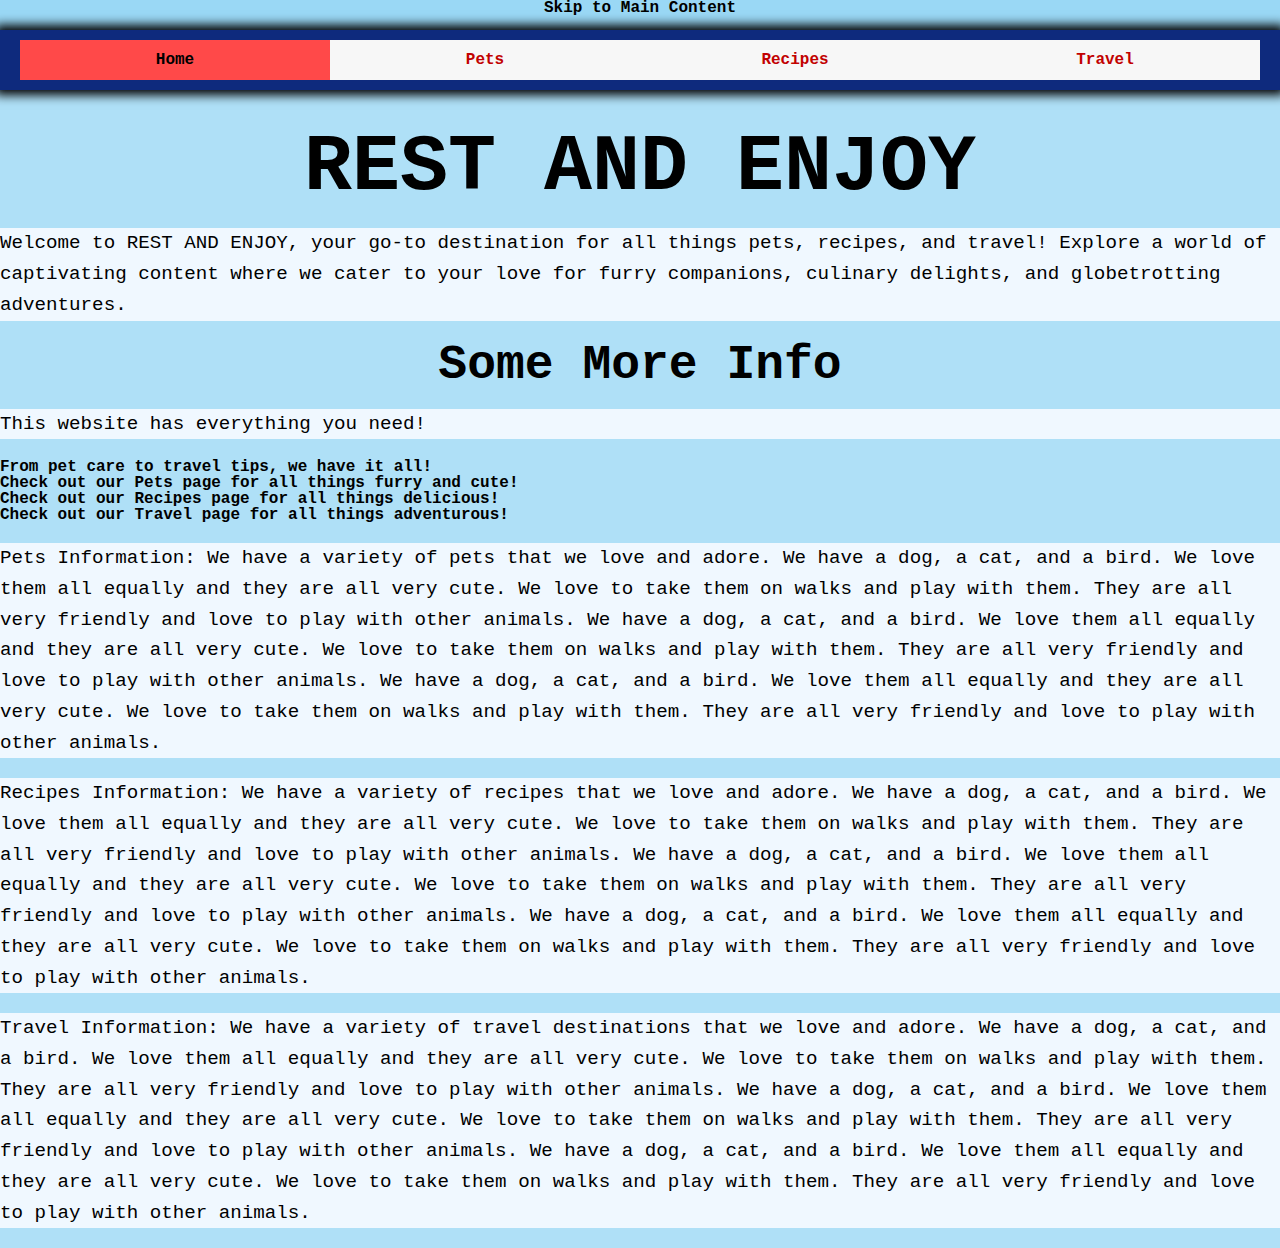
<file: index.html>
<!DOCTYPE html>
<html lang="en">
<head>
    <meta charset="UTF-8">
    <meta name="viewport" content="width=device-width, initial-scale=1.0">
    <!-- <link rel="stylesheet" href="css/reset.css"> -->
    <link rel="stylesheet" href="css/html5reset.css">
    <link rel="stylesheet" href="css/style.css">
    <title>Pets</title>
</head>
<body>
    <a href="#main" class="skip-main">Skip to Main Content</a>
    <header>
        <nav>
            <ul>
                <li><a href = "index.html" class="active">Home</a></li>
                <li><a href = "pets.html">Pets</a></li>
                <li><a href = "recipes.html">Recipes</a></li>
                <li><a href = "travel.html">Travel</a></li>
            </ul>
        </nav>
        <h1>REST AND ENJOY</h1>

    </header>
    <main id="main">
        <div>
            <p>Welcome to REST AND ENJOY, your go-to destination for all things pets, recipes, and travel! Explore a world of captivating content where we cater to your love for furry companions, culinary delights, and globetrotting adventures. </p>

        </div>
            <h2>Some More Info</h2>

            <p>This website has everything you need!</p>
            <ol>
                <li>From pet care to travel tips, we have it all!</li>
                <li>Check out our Pets page for all things furry and cute!</li>
                <li>Check out our Recipes page for all things delicious!</li>
                <li>Check out our Travel page for all things adventurous!</li>
            </ol>
            <p>Pets Information: We have a variety of pets that we love and adore. We have a dog, a cat, and a bird. We love them all equally and they are all very cute. We love to take them on walks and play with them. They are all very friendly and love to play with other animals. We have a dog, a cat, and a bird. We love them all equally and they are all very cute. We love to take them on walks and play with them. They are all very friendly and love to play with other animals. We have a dog, a cat, and a bird. We love them all equally and they are all very cute. We love to take them on walks and play with them. They are all very friendly and love to play with other animals.</p>
            <p>Recipes Information: We have a variety of recipes that we love and adore. We have a dog, a cat, and a bird. We love them all equally and they are all very cute. We love to take them on walks and play with them. They are all very friendly and love to play with other animals. We have a dog, a cat, and a bird. We love them all equally and they are all very cute. We love to take them on walks and play with them. They are all very friendly and love to play with other animals. We have a dog, a cat, and a bird. We love them all equally and they are all very cute. We love to take them on walks and play with them. They are all very friendly and love to play with other animals.</p>
            <p>Travel Information: We have a variety of travel destinations that we love and adore. We have a dog, a cat, and a bird. We love them all equally and they are all very cute. We love to take them on walks and play with them. They are all very friendly and love to play with other animals. We have a dog, a cat, and a bird. We love them all equally and they are all very cute. We love to take them on walks and play with them. They are all very friendly and love to play with other animals. We have a dog, a cat, and a bird. We love them all equally and they are all very cute. We love to take them on walks and play with them. They are all very friendly and love to play with other animals.</p>
            <!-- Jackie Wolf -->

        <div></div>
        <div></div>
        <div></div>
        <div></div>
    </main>

</body>
</html>
</file>
<file: css/style.css>
body{
    background-color: #ffd1dc;
    font-family: 'Courier New', Courier, monospace;
    font-size: 14px;
    font-weight: bold;
}

@media (prefers-reduced-motion: reduce) {
    .animation {
        animation: none !important; /* Disable animation */
    }
}

.skip-main {
    position: absolute;
    left: -100%;
    overflow: hidden;
}

.skip-main:focus {
    position: static;
    width: auto;
    height: auto;
    display: block;
    text-align: center;
    padding: 10px;
    text-decoration: none;
    color: #222;
    background-color: rgb(243, 242, 242);
}


h1{
    font-size: 4rem;
    text-align: center;
    font-family: 'Courier New', Courier, monospace;
    font-weight: bold;
}

h2{
    font-size: 2rem;
    text-align: center;
    font-family: 'Courier New', Courier, monospace;
    margin-top: 20px;
}

h3{
    font-size: 1.5rem;
    text-align: center;
    font-family: 'Courier New', Courier, monospace;
    font-weight: bold;
}

h4{
    font-size: 1.2rem;
    font-family: 'Courier New', Courier, monospace;
    margin-bottom: 40px
}

p {
    line-height: 50x;
    font-family: 'Courier New', Courier, monospace;
    font-size: 1rem;
    margin-top: 20px;
    margin-bottom: 20px;
    font-weight: 300;
}


img{
    max-width: 50%;
    border: solid 5px black;
    padding: 0px;
    margin-left: auto;
    margin-right: auto;
    border-top-right-radius: 30px;
}

video{
    width: 50%;
    border: solid 5px black;
    padding: 0px;
    margin-left: auto;
    margin-right: auto;
    border-top-right-radius: 30px;

}

.container>img, .container>video{
    display: block;
    margin-left: auto;
    margin-right: auto;
    margin: 10px auto;
}

.likes {
    text-align: center;
    font-family: 'Courier New', Courier, monospace;
    list-style-position: inside;
    margin-bottom: 80px;
    font-weight: 300;
    font-size: 1rem;
}

.ingredients, .description, .instructions{
    text-align: center;
    font-family: 'Courier New', Courier, monospace;
    list-style-position: inside;
    margin-bottom: 80px;
    font-weight: 300;
    font-size: 1rem;
}

nav{
    background-color: rgb(255, 240, 240);
    box-shadow: 0px 0px 10px 5px #000000;
}

nav ul{
    display: grid;
    grid-template-columns: 1fr 1fr 1fr 1fr;
    list-style: none;
    margin: 0px 10px 3%;
    padding: 10px;
}

nav ul li {
    display: block;
    text-align: center;
}

nav ul li a {
    display: block;
    background-color: #f7f7f7;
    text-decoration: none;
    color: #c20101;
    margin: 0px;
    padding: 12px;
}

nav ul li a:hover {
    background: #ffaeae;
    font-size: 1.7rem;
    text-decoration: underline;
}

.active{
    font-weight: bold;
    background-color: #ff4949;
    color: black;
}

.page-item {
    margin: 30px 0px;
    padding-top: 20px;
    padding-bottom: 20px;
    box-shadow: 0 5px 20px 0 rgba(0,0,0,.2);
    background-color: #ff4e4e;
    align-items: center;
}

.grid-gallery {
    display: grid;
    grid-template-columns: 1fr 1fr;
    padding: 20px;
    align-items: center;
    justify-items: center;
    background-color: #ffe3e3;
    grid-gap: 10px
}

.grid-gallery img {
    grid-column: 1/3;
    width: 100%;
}

.grid-gallery video {
    grid-column: 1/3;
}

.grid-gallery h4 {
    grid-column: 1/3;
    align-items: center;
}

.grid-gallery p {
    grid-column: 1/3;
    align-items: center;
}

.grid-gallery h3 {
    grid-column: 1/3;
    align-items: center;
}

@media (min-width: 768px) {
    .skip-main {
        position: static;
        display: block;

        text-align: center;
        height: 30px;
        color:#000000;
        text-decoration: none;
        background-color: #92d5f4bb;
    }

    body {
        font-size: 16px;
        background-color:#92d5f4bb;
        font-family: 'Courier New', Courier, monospace;
        font-weight: bold;
    }

    h1 {
        font-size: 5rem;
    }

    h2 {
        font-size: 3rem;
        box-shadow: #222;
    }

    h3 {
        font-size: 2rem;
    }

    h4 {
        font-size: 1.5rem;
    }

    p, .likes, .ingredients, .description, .instructions {
        line-height: 1.6;
        font-size: 1.2rem;
        background-color: aliceblue;
    }

    p{
        background-color:  aliceblue;
    }
    
    .page-item{
        background-color: #92d5f4bb;
    }

    img, video {
        max-width: 70%;
    }

    .container > img, .container > video {
        max-width: 70%;
    }

    nav{
        background-color: #0e2a7d;
    }

    nav ul {
        grid-template-columns: repeat(4, 1fr);
    }

    nav ul li a:hover {
        font-size: 1.2rem;
    }

    .grid-gallery {
        grid-template-columns: repeat(2, 1fr);
        background-color: aliceblue;
    }

    .photos {
        grid-template-columns: 1fr 1fr 1fr;
    }

}
</file>
